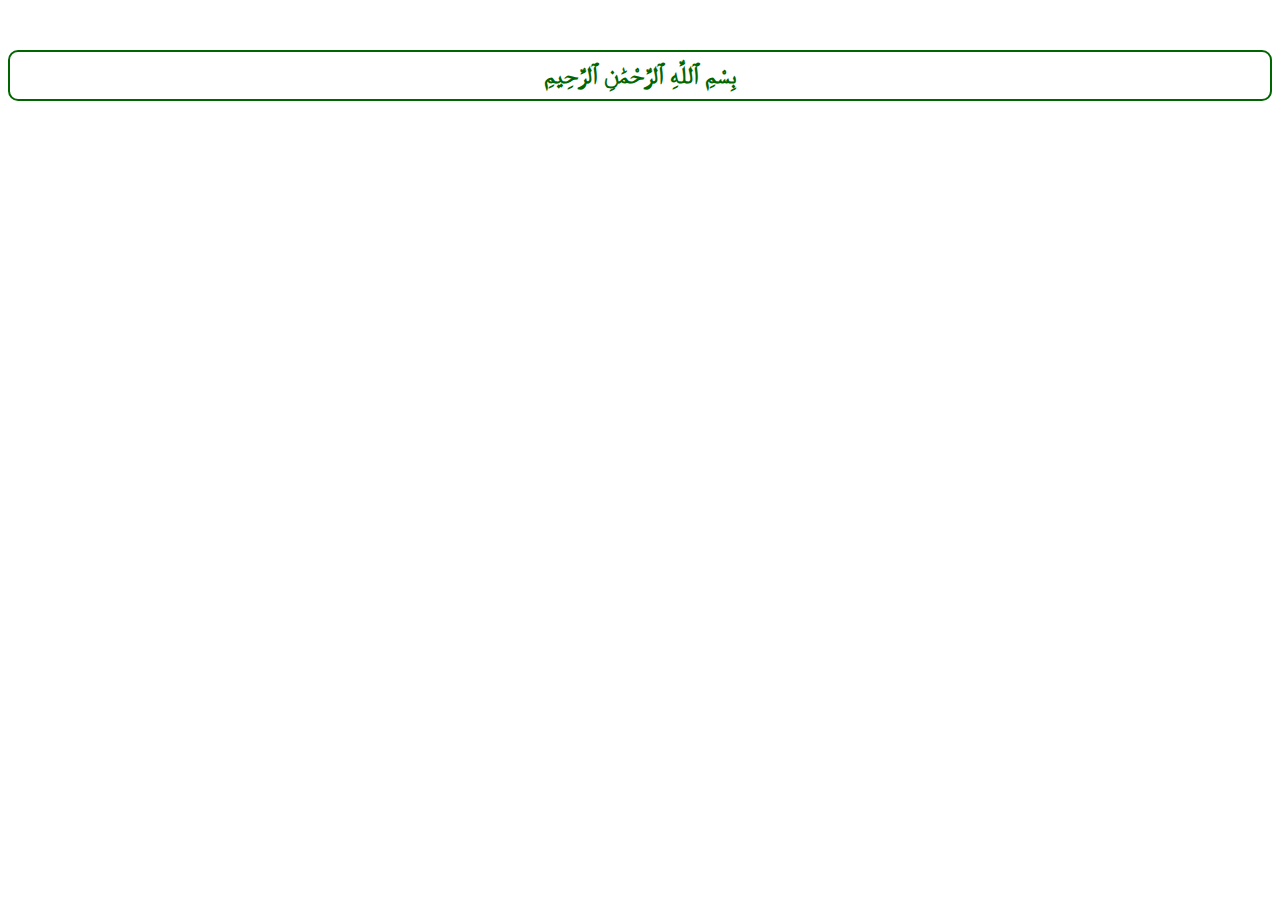
<file: surat.html>
<!doctype html>
<html lang="en">
<head>
  <meta name="google" value="notranslate">
    <style>
        #bismillah {
            text-align: center;
            font-weight: bold;
            font-size: 36px; /* Ukuran huruf yang lebih besar */
            color: #006600; /* Warna huruf hijau */
            border: 2px solid #006600; /* Warna border hijau */
            padding: 10px; /* Ruang di sekitar teks */
            border-radius: 10px; /* Sudut border yang melengkung */
        }
    </style>


    <!-- Required meta tags -->
    <meta charset="utf-8">
    <meta name="viewport" content="width=device-width, initial-scale=1">

    <!-- Bootstrap CSS -->
    <link href="https://cdn.jsdelivr.net/npm/bootstrap@5.0.2/dist/css/bootstrap.min.css" rel="stylesheet" integrity="sha384-EVSTQN3/azprG1Anm3QDgpJLIm9Nao0Yz1ztcQTwFspd3yD65VohhpuuCOmLASjC" crossorigin="anonymous">

    <title>Surat</title>
</head>
<body>
    <!-- Navbar -->
    <nav class="navbar navbar-dark bg-success">
        <div class="container">
            <span class="navbar-brand mb-0 h1" style="color: white;">Al-Quran</span>
        </div>
    </nav>
    <!-- End Navbar -->




<div class="container mt-1">
    <div class="row">
        <div class="col-12">
            <!-- Informasi Surat -->
            <div class="card mb-1">
                <div class="card-body Judul-Surat mb-1 mt-1">
                    <!-- Isi Judul Surat di sini -->
                </div>
            </div>
            <p id="bismillah" style="text-align: center; font-weight: bold; font-size: 24px;">بِسْمِ ٱللَّهِ ٱلرَّحْمَٰنِ ٱلرَّحِيمِ</p>
            <!-- Informasi Surat -->
            <!-- Isi Surat -->
            <div class="card card-isi-surat mt-1">
                <!-- Isi Surat di sini -->
            </div>
            <!-- End Isi Surat -->
        </div>
    </div>
</div>


    <script src="js/surat.js"></script>
    <script src="https://cdn.jsdelivr.net/npm/bootstrap@5.0.2/dist/js/bootstrap.bundle.min.js" integrity="sha384-MrcW6ZMFYlzcLA8Nl+NtUVF0sA7MsXsP1UyJoMp4YLEuNSfAP+JcXn/tWtIaxVXM" crossorigin="anonymous"></script>
</body>
</html>
</file>
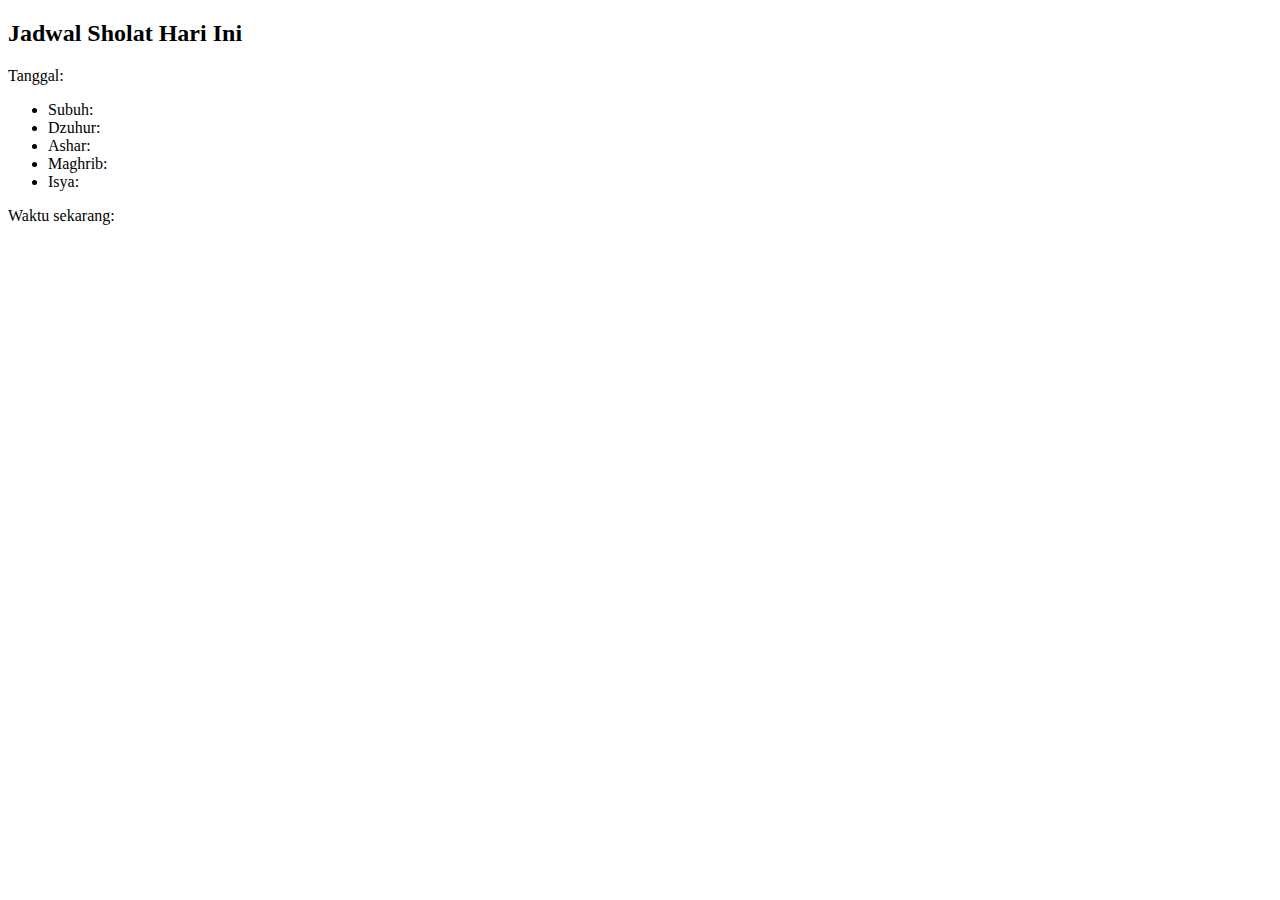
<file: tes.html>
<!DOCTYPE html>
<html lang="id">
<head>
    <meta charset="UTF-8">
    <meta name="viewport" content="width=device-width, initial-scale=1.0">
    <title>Jadwal Sholat Hari Ini</title>
</head>
<body>
    <div id="jadwal-sholat">
        <h2>Jadwal Sholat Hari Ini</h2>
        <p>Tanggal: <span id="jadwal-date"></span></p>
        <ul>
            <li>Subuh: <span class="subuh"></span></li>
            <li>Dzuhur: <span class="dzuhur"></span></li>
            <li>Ashar: <span class="ashar"></span></li>
            <li>Maghrib: <span class="maghrib"></span></li>
            <li>Isya: <span class="isya"></span></li>
        </ul>
        <p>Waktu sekarang: <span id="waktu-sekarang"></span></p>
        <p id="menuju-waktu"></p>
    </div>

    <script>
function updateWaktuSekarang() {
    const waktuSekarang = new Date();
    const jam = String(waktuSekarang.getHours()).padStart(2, '0');
    const menit = String(waktuSekarang.getMinutes()).padStart(2, '0');
    const detik = String(waktuSekarang.getSeconds()).padStart(2, '0');
    document.querySelector('#waktu-sekarang').textContent = `${jam}:${menit}:${detik}`;
}

function hitungWaktuMundur(jadwal) {
    const waktuSekarang = new Date();
    const waktuSholat = [
        { nama: 'Subuh', waktu: jadwal.subuh },
        { nama: 'Dzuhur', waktu: jadwal.dzuhur },
        { nama: 'Ashar', waktu: jadwal.ashar },
        { nama: 'Maghrib', waktu: jadwal.maghrib },
        { nama: 'Isya', waktu: jadwal.isya }
    ];

    let waktuTerdekat = null;
    let selisihWaktuTerdekat = Infinity;

    // Temukan waktu sholat terdekat
    waktuSholat.forEach(sholat => {
        const waktuSholat = new Date(`${jadwal.tanggal} ${sholat.waktu}`);
        const selisih = waktuSholat - waktuSekarang;
        if (selisih > 0 && selisih < selisihWaktuTerdekat) {
            waktuTerdekat = sholat;
            selisihWaktuTerdekat = selisih;
        }
    });

    if (waktuTerdekat) {
        const jam = Math.floor(selisihWaktuTerdekat / (1000 * 60 * 60));
        const menit = Math.floor((selisihWaktuTerdekat % (1000 * 60 * 60)) / (1000 * 60));
        const detik = Math.floor((selisihWaktuTerdekat % (1000 * 60)) / 1000);

        document.querySelector('#menuju-waktu').textContent = `Menuju Waktu ${waktuTerdekat.nama} ${jam} jam ${menit} menit ${detik} detik`;
    }
}

function updateWaktuSholat(jadwal) {
    document.querySelector('.subuh').textContent = jadwal.subuh;
    document.querySelector('.dzuhur').textContent = jadwal.dzuhur;
    document.querySelector('.ashar').textContent = jadwal.ashar;
    document.querySelector('.maghrib').textContent = jadwal.maghrib;
    document.querySelector('.isya').textContent = jadwal.isya;

    // Hitung waktu mundur untuk waktu sholat terdekat
    hitungWaktuMundur(jadwal);
}

function getJadwalSholat() {
    const tanggal = new Date();
    const getYear = tanggal.getFullYear();
    const getMonth = tanggal.getMonth() + 1;
    const getDay = tanggal.getDate();

    fetch(`https://api.myquran.com/v2/sholat/jadwal/1607/${getYear}/${getMonth}/${getDay}`)
        .then(response => {
            if (!response.ok) {
                throw new Error('Response not ok');
            }
            return response.json();
        })
        .then(data => {
            const jadwal = data.data.jadwal;
            document.querySelector('#jadwal-date').textContent = jadwal.tanggal;
            updateWaktuSholat(jadwal);
        })
        .catch(error => {
            console.error('Error fetching data:', error);
        });
}

getJadwalSholat();

// Memperbarui waktu setiap detik
setInterval(updateWaktuSekarang, 1000);

    </script>
</body>
</html>
</file>
